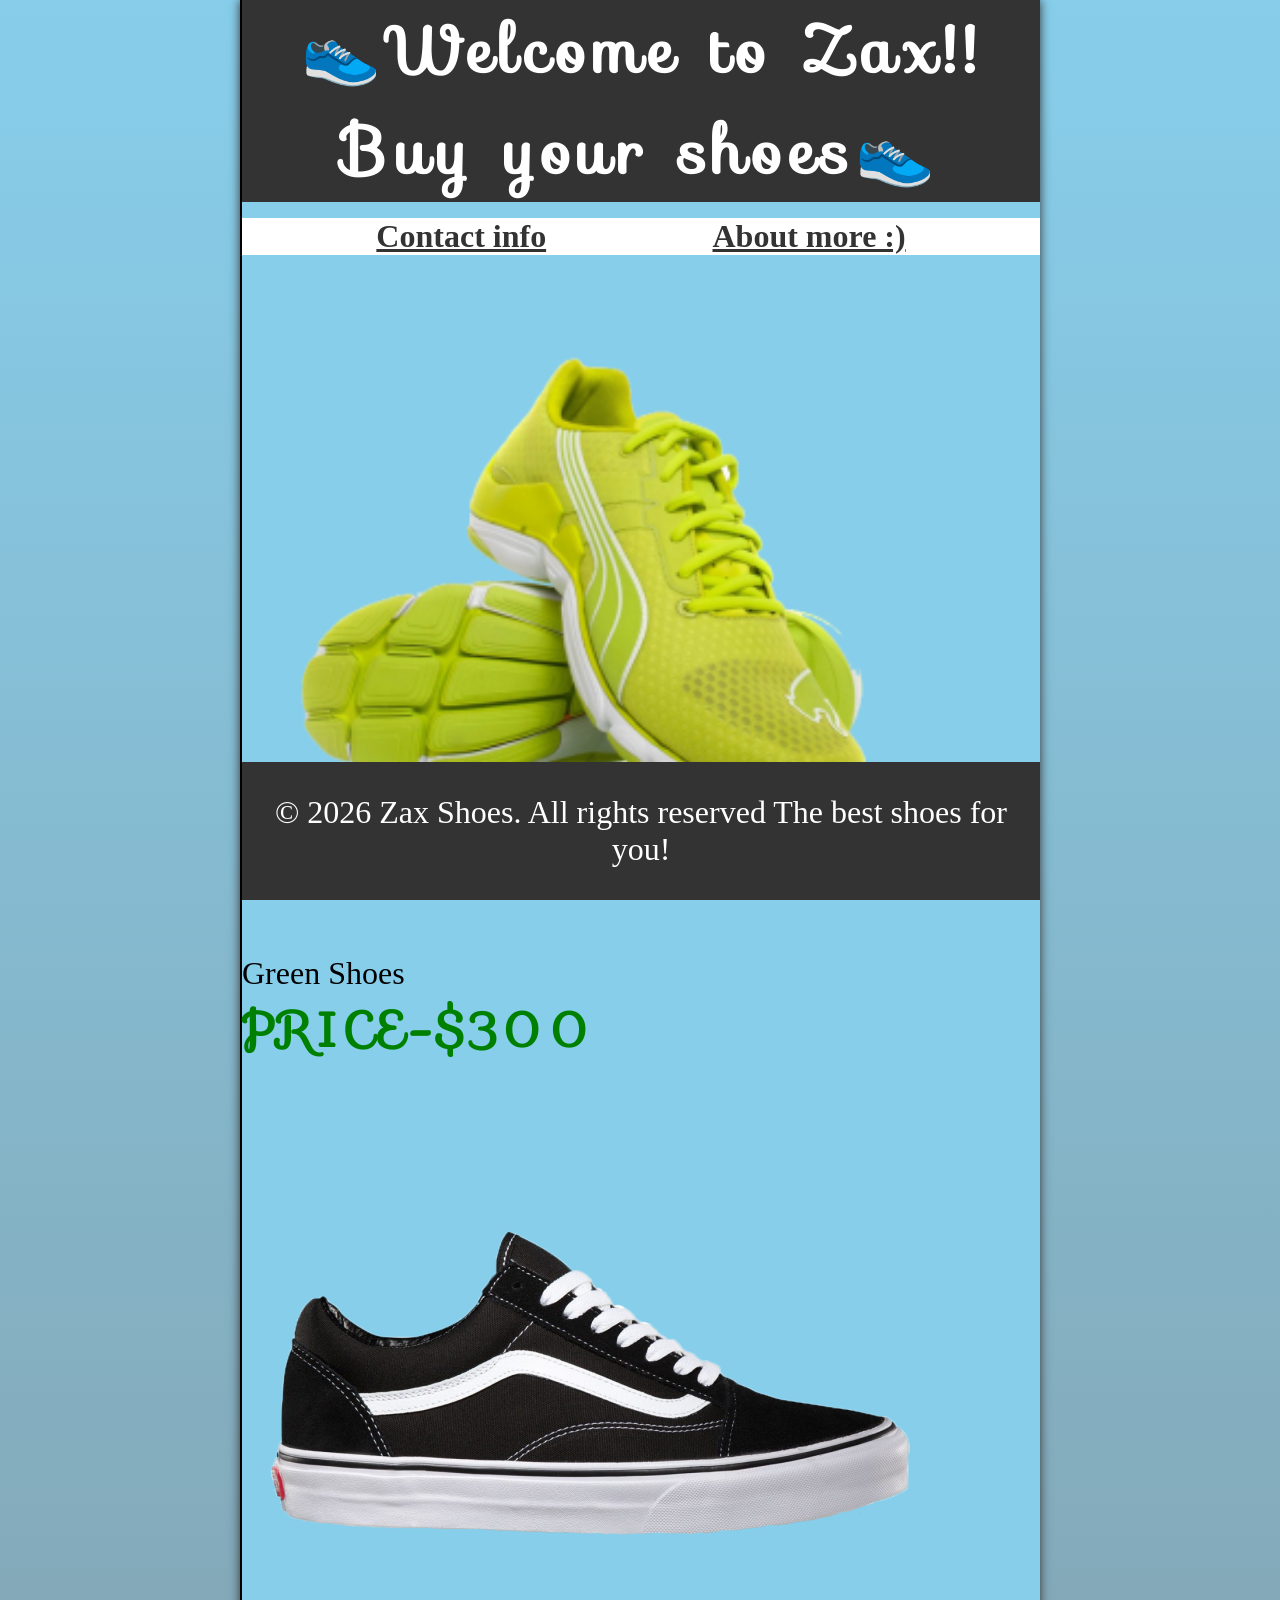
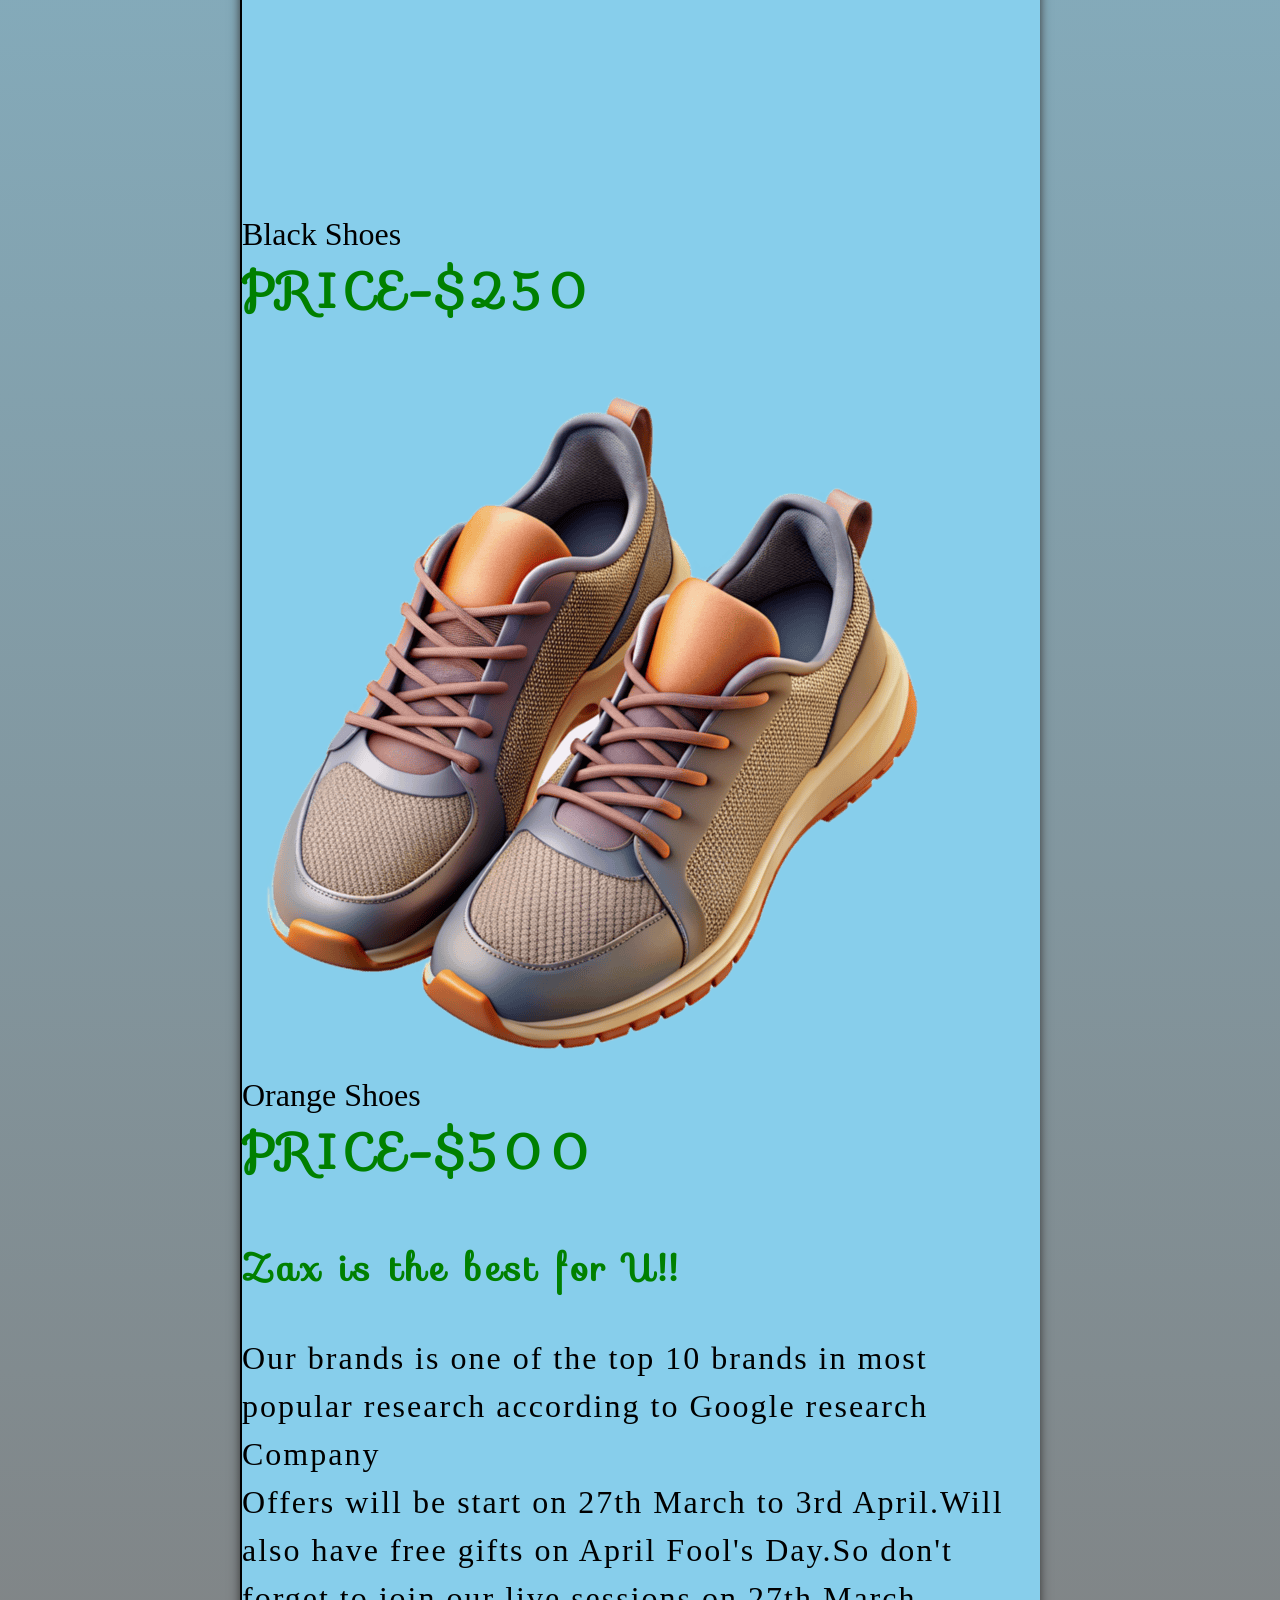
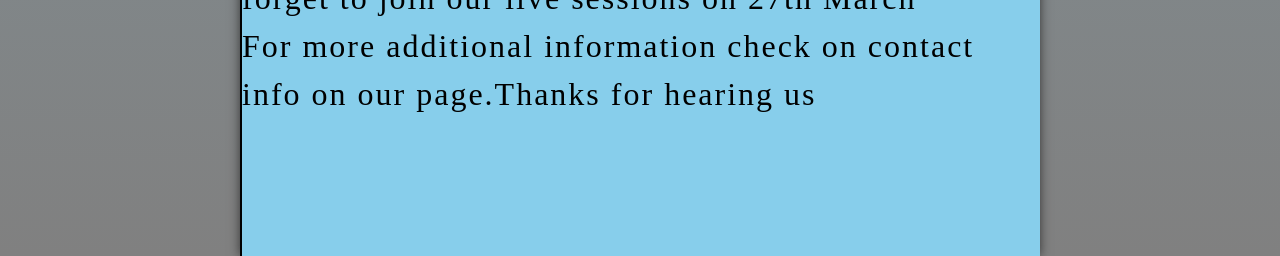
<file: index.html>
<!DOCTYPE html>
<html lang="en">
<head>
    <meta charset="UTF-8">
    <meta name="viewport" content="width=device-width, initial-scale=1.0">
    <meta author="James" content="A Little shoes Brand shop">
    <title>A shoes brand shop</title>
    <link rel="stylesheet" href="final project.css">
</head>
<body>
    <header class="header">
        <h1 class="header__h1">Welcome to Zax!! Buy your shoes</h1>
        <nav class="header__nav">
            <ul class="header__ul">
                <li>
                    <a href="contact.html">Contact info</a>
                </li>

                <li>
                    <a href="about.html">About more :)</a>
                </li>
            </ul>
        </nav>
    </header>

    <figure class="hero"> 
        <img src="green-running-shoes-.png" alt="Green Shoes"
        height="700" width="700">
        <figcaption>Green Shoes</figcaption>

        <h2>PRICE-$300</h2>


        <img src="black shoes-700x700.png" alt="Black Shoes"
        height="700" width="700">
        <figcaption>Black Shoes</figcaption>

        <h2>PRICE-$250</h2>


        <img src="orange-shoes-700x700.png" alt="Orange Shoes"
        height="700" width="700">
        <figcaption>Orange Shoes</figcaption>

        <h2>PRICE-$500</h2>
    </figure>

    <main>
        <article class="about">

            <h3>Zax is the best for U!!</h3>


            <p>Our brands is one of the top 10
            brands in most popular research
            according to Google research
            Company</p>



            <p>Offers will be start on 27th March
            to 3rd April.Will also have free gifts
            on April Fool's Day.So don't forget to
            join our live sessions on 27th March</p>



            <p>For more additional information check
            on contact info on our page.Thanks for 
            hearing us</p>
        </article>
    </main>

    <footer class="footer">
        <span class="nowrap">&copy; 2026 Zax Shoes.
        All rights reserved</span>
        <span class="nowrap">The best shoes for you!</span>

    </footer>
    
</body>
</html>
</file>
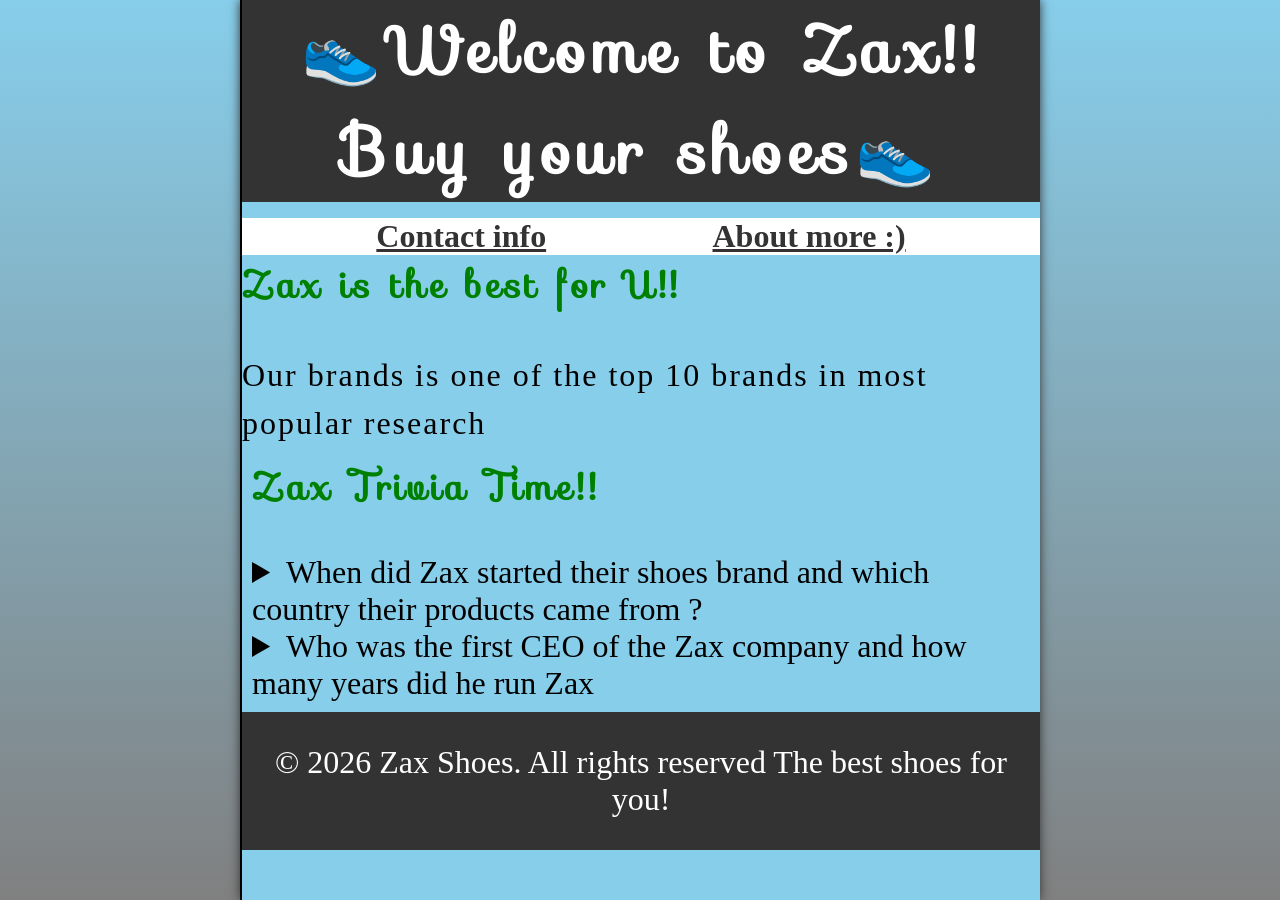
<file: about.html>
<!DOCTYPE html>
<html lang="en">
<head>
    <meta charset="UTF-8">
    <meta name="viewport" content="width=device-width, initial-scale=1.0">
    <title>About us</title>
    <link rel="stylesheet" href="final project.css">
</head>
<body>
    <header class="header">
        <h1 class="header__h1">Welcome to Zax!! Buy your shoes</h1>
        <nav class="header__nav">
            <ul class="header__ul">
                <li>
                    <a href="contact.html">Contact info</a>
                </li>

                <li>
                    <a href="about.html">About more :)</a>
                </li>
            </ul>
        </nav>
    </header>

    <main>
        <article class="about">
            <h3>Zax is the best for U!!</h3>
            <p>Our brands is one of the top 10
            brands in most popular research</p>
            
            <aside class="about__trivia">
                <h3>Zax Trivia Time!!</h3>
                <details>
                    <summary>When did Zax started their shoes
                    brand and which country their products
                    came from ? </summary>
                

                    <p class="about__answer">
                        Zax was first invented in paris,they
                        started selling their shoes products
                        in 2023
                    </p>
                </details>


                <details>
                    <summary>Who was the first CEO of the Zax 
                    company and how many years did he run Zax
                    </summary>

                    <p class="about__answer">
                        James moral was the first CEO OF Zax.
                        He was around only 18 years old and started
                        his first year in collage and made around 
                        $6.9 millions in just 1 year becoming 
                        millionaire in young age!! 
                    </p>
                </details>
            </aside>
            
        </article>
    </main>

    <footer class="footer">
        <span class="nowrap">&copy; 2026 Zax Shoes.
        All rights reserved</span>
        <span class="nowrap">The best shoes for you!</span>

    </footer>

</body>
</html>
</file>
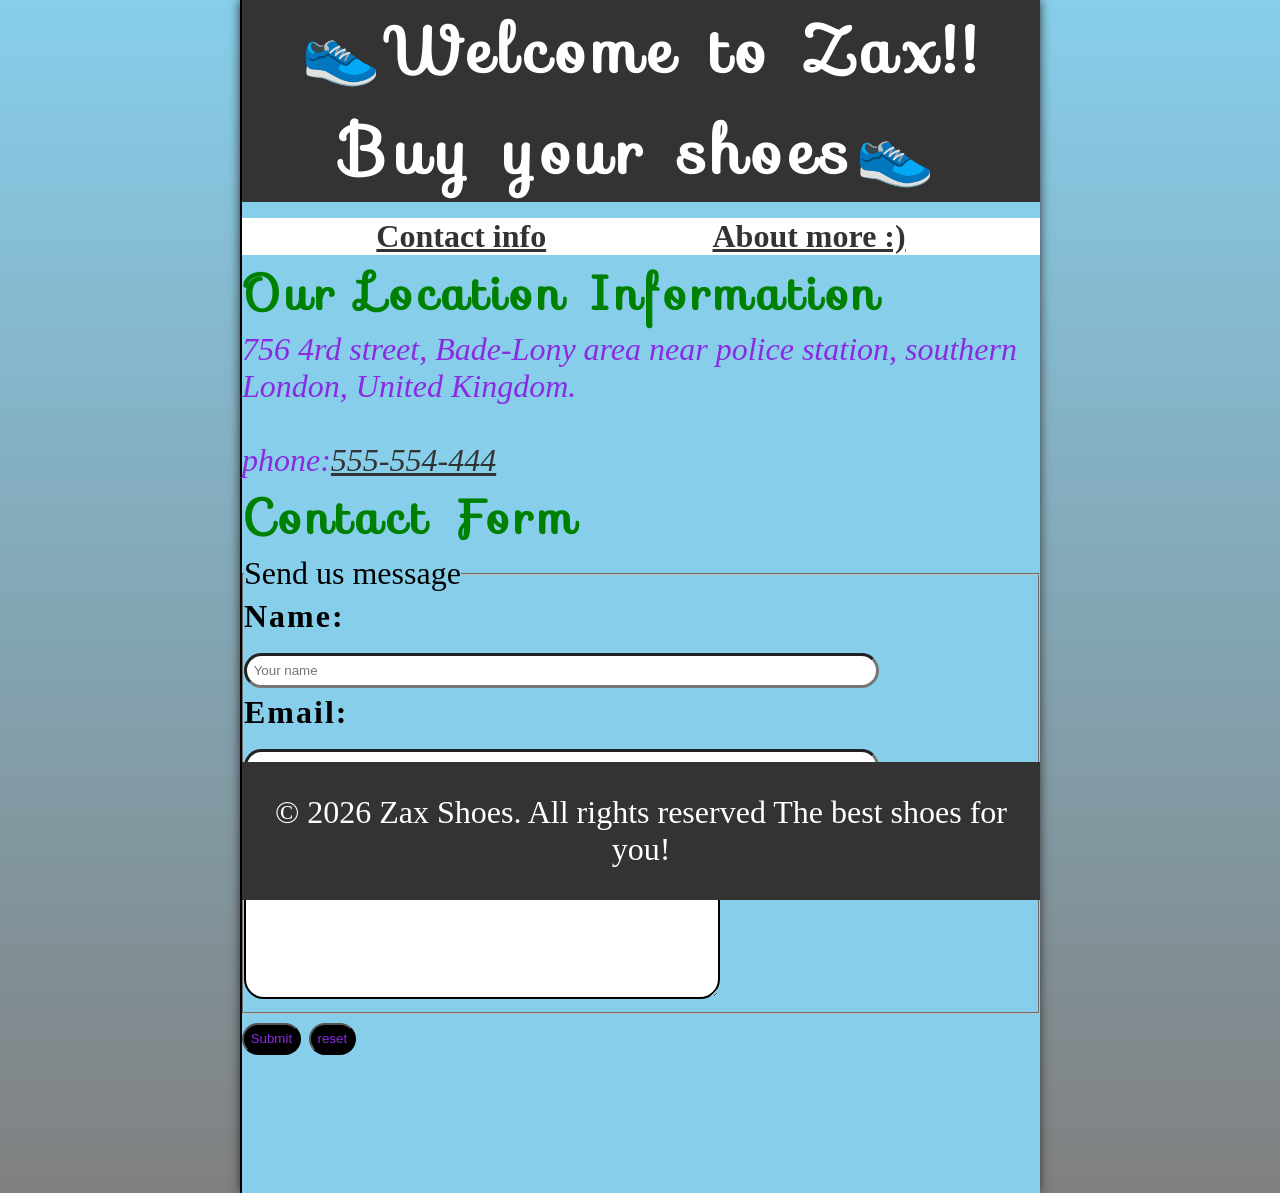
<file: contact.html>
<!DOCTYPE html>
<html lang="en">
<head>
    <meta charset="UTF-8">
    <meta name="viewport" content="width=device-width, initial-scale=1.0">
    <title>Contact info</title>
    <link rel="stylesheet" href="final project.css">
</head>
<body>
    <header class="header">
        <h1 class="header__h1">Welcome to Zax!! Buy your shoes</h1>
        <nav class="header__nav">
            <ul class="header__ul">
                <li>
                    <a href="contact.html">Contact info</a>
                </li>

                <li>
                    <a href="about.html">About more :)</a>
                </li>
            </ul>
        </nav>
    </header>

    <main class="main">
        <article class="main__article">
            <h2 class="contact__h2">Our Location Information</h2>
            <address class="contact__address">
                756 4rd street, Bade-Lony area near police station,
                southern London, United Kingdom.
                <br><br>
                phone:<a href="tel:+555554444">555-554-444</a>
                
            </address>
        </article>

        <article class="main__article">
            <h2 class="contact__h2">Contact Form</h2>

            <form action="https://httpbin.org/get" method="get">
                <fieldset>
                    <legend class="contact__lengend">Send us message</legend>
                    
                    <p>
                        <label class="contact__label" for="name">Name:</label>
                        <input class="contact__input" type="text" name="name" id="name"
                        placeholder="Your name" required>
                    </p>

                    <p>
                        <label class="contact__label" for="email">Email:</label>
                        <input class="contact__input" type="email" name="email" id="email" 
                        placeholder="enter your email id" required>
                    </p>

                    <p>
                        <label class="contact__label" for="message">Message:</label>
                        <textarea class="contact__textarea" name="message" id="message" cols="30"
                        rows="10"></textarea>
                    </p>
                </fieldset>
                <button class="contact__button" type="submit">Submit</button>
                <button class="contact__button" type="reset">reset</button>
            </form>
        </article>
    </main>

    <footer class="footer">
        <span class="nowrap">&copy; 2026 Zax Shoes.
        All rights reserved</span>
        <span class="nowrap">The best shoes for you!</span>

    </footer>

</body>
</html>
</file>
<file: final project.css>
@import url("https://fonts.googleapis.com/css?family=Sofia");


*,
*::after,
*::before {
    margin: 0;
    padding: 0;
    box-sizing: border-box;
}

img {
    display: block;
    max-width: 100%;
    height: auto;
}

@media (prefers-color-scheme: dark) {
    :root {
        --BG-COLOR: #000;
        --BG-COLOR-FADE: GREY;
    }
}

/* || Variables */

:root {
    /* || Fonts */

    --FS: 2rem;
    --FSS: italic;

    /* || Colors */

    --COLORS: black;
    --BG-COLORS: skyblue;
    --BG-COLOR-FADE: grey;
    --BG-IMAGE: linear-gradient(to bottom, var(--BG-COLORS)
    ,var(--BG-COLOR-FADE));
    --BORDERS-COLOR: #333;
    --BORDERS: 2px solid var(--COLORS);
    --HIGH-LIGHT-COLOR: green;
    --HEADER-COLOR: white;

    --ABOUT-COLOR:blueviolet;
    --CONTACT-COLOR:blueviolet;

}

html {
    scroll-behavior: smooth;
    font-size: var(--FS);
    background-image: var(--BG-IMAGE);
}

body {
    background-color: var(--BG-COLORS);
    font-family:'Times New Roman', Times, serif;
    min-height: 100vh;
    max-width: 800px;
    margin: 0 auto;
    border-left: var(--BORDERS);
    box-shadow:0 0 10px var(--BORDERS-COLOR);
}

h1,
h2,
h3 {
    font-family: "Sofia";
    letter-spacing: 0.1em;
}

h2,
h3 {
    color: var(--HIGH-LIGHT-COLOR);
    margin-bottom: 1em;
}

p {
    line-height: 1.5;
    letter-spacing: 2px;
}

a:any-link {
    color: var(--BORDERS-COLOR);
}

a:hover,a:focus-visible {
    color: violet;
}

a:active {
    color: orange;
}

.header {
    position: relative;
    top: 0;
    z-index: 1;
}

.header__h1 {
    text-align: center;
    background-color: var(--BORDERS-COLOR);
    color: var(--HEADER-COLOR);
    margin-bottom: 0.5rem;
    
}

.header__nav {
    background-color: var(--HEADER-COLOR);
    border-bottom: 10px;
    font-weight: bolder;
}

.header__ul {
    list-style-type: none;
    display: flex;
    justify-content: space-evenly;
    align-items: center;
    gap: 1rem;
}

.footer {
    position: sticky;
    background-color: var(--BORDERS-COLOR);
    color: var(--HEADER-COLOR);
    bottom:0;
    padding: 1rem;
    text-align: center;
}

/* || About */

.about__trivia {
    margin: 10px;
}

.about__answer {
    margin-top: 1em;
    color: var(--ABOUT-COLOR);
}

/* || Contact */

.contact__h2 {
    margin: 0;
}

.contact__address {
    color:var(--CONTACT-COLOR);
}

.contact__label {
    display: block;
    font-weight: bold;
}

.contact__input {
    padding: 0.5em;
    border-radius: 50px;
    border-width: var(--BORDERS);
    width: 80%;
}

.contact__textarea {
    padding: 0.5em;
    border-radius: 20px;
    font-weight: bold;
    border: var(--BORDERS);
    width: 60%;
    height: 30%;
}

.contact__button {
    padding: 0.5em;
    border-radius: 30px;
    height: 20%;
    background-color: black;
    color: blueviolet;
    transition: all 0.3s ease-in;
    cursor: pointer;
}

@media screen and (min-width: 576px) {
    .header__h1::before {
        content: '👟';
    }

    .header__h1::after {
        content: '👟';
    }
    
}

/* || Animations */

@keyframes fadeIn {
    from { opacity: 0; transform: translateY(10px); }
    to { opacity: 1; transform: translateY(0); }
}

@keyframes slideDown {
    from { opacity: 0; transform: translateY(-24px); }
    to { opacity: 1; transform: translateY(0); }
}

@keyframes pulse {
    0%, 100% { transform: scale(1); }
    50% { transform: scale(1.03); }
}

.header__h1 {
    animation: slideDown 0.8s ease-out both;
}

.header__nav a:any-link {
    transition: color 220ms ease, transform 220ms ease;
}

.header__nav a:hover,
.header__nav a:focus-visible {
    color: violet;
    transform: translateY(-2px);
}

p,
.about__trivia,
.contact__h2 {
    animation: fadeIn 0.8s ease-out both;
}

.contact__button {
    animation: pulse 5s ease-in-out infinite;
    transition: background-color 260ms ease, color 260ms ease;
}

.contact__button:hover,
.contact__button:focus-visible {
    background-color: violet;
    color: white;
}
</file>
